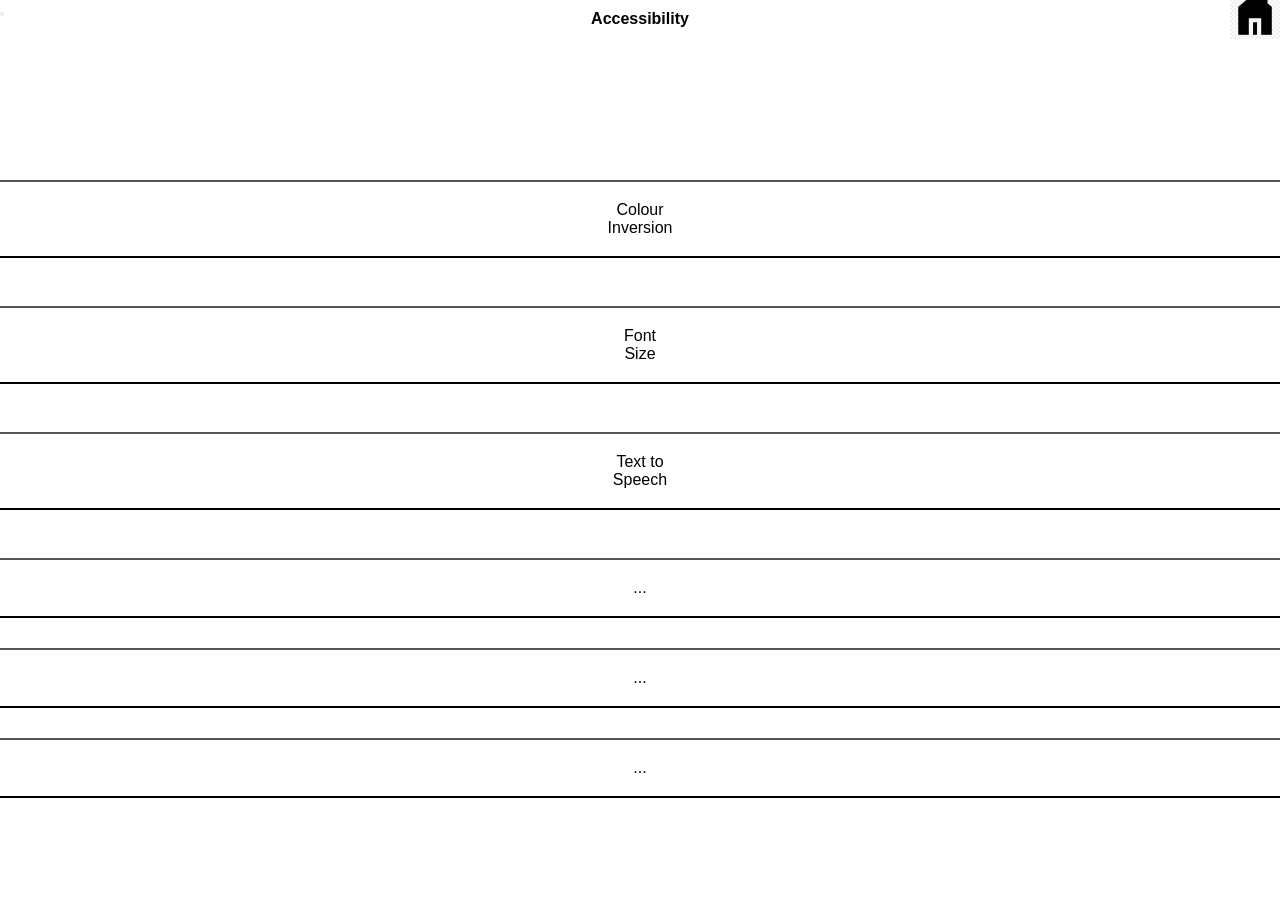
<file: accessibility.html>
<!DOCTYPE html>
<html>
    <head>
        <title>Browser</title>
        <link rel="icon" type="image/png" href="images/favicon/cleopatra.png"></link>
        <link rel="stylesheet" href="designs/styleAccessibility.css">
    </head>

    <body>

        <h1 class="accessibility">Accessibility</h1>

        <main>

            <button type="button"onclick="location.href='indexAccessibility.html'">
                <img id= "home" src="images/home_icon.png"
                alt="Home Image" style="width: 50px; height: 50px;">
            </button>

            <button class="accessibility" id="coulour-inversion" onclick="location.href='accessibilityInversion.html'">Colour Inversion</button>
            <button class="accessibility" id="fontsize" onclick="location.href='accessibilityFontSize.html'">Font Size</button>
            <button class="accessibility" id="speech">Text to Speech</button>
            
            <button class="accessibility" id="etc1">...</button>
            <button class="accessibility" id="etc2">...</button>
            <button class="accessibility" id="etc3">...</button>

        </main>

    </body>
</html>
</file>
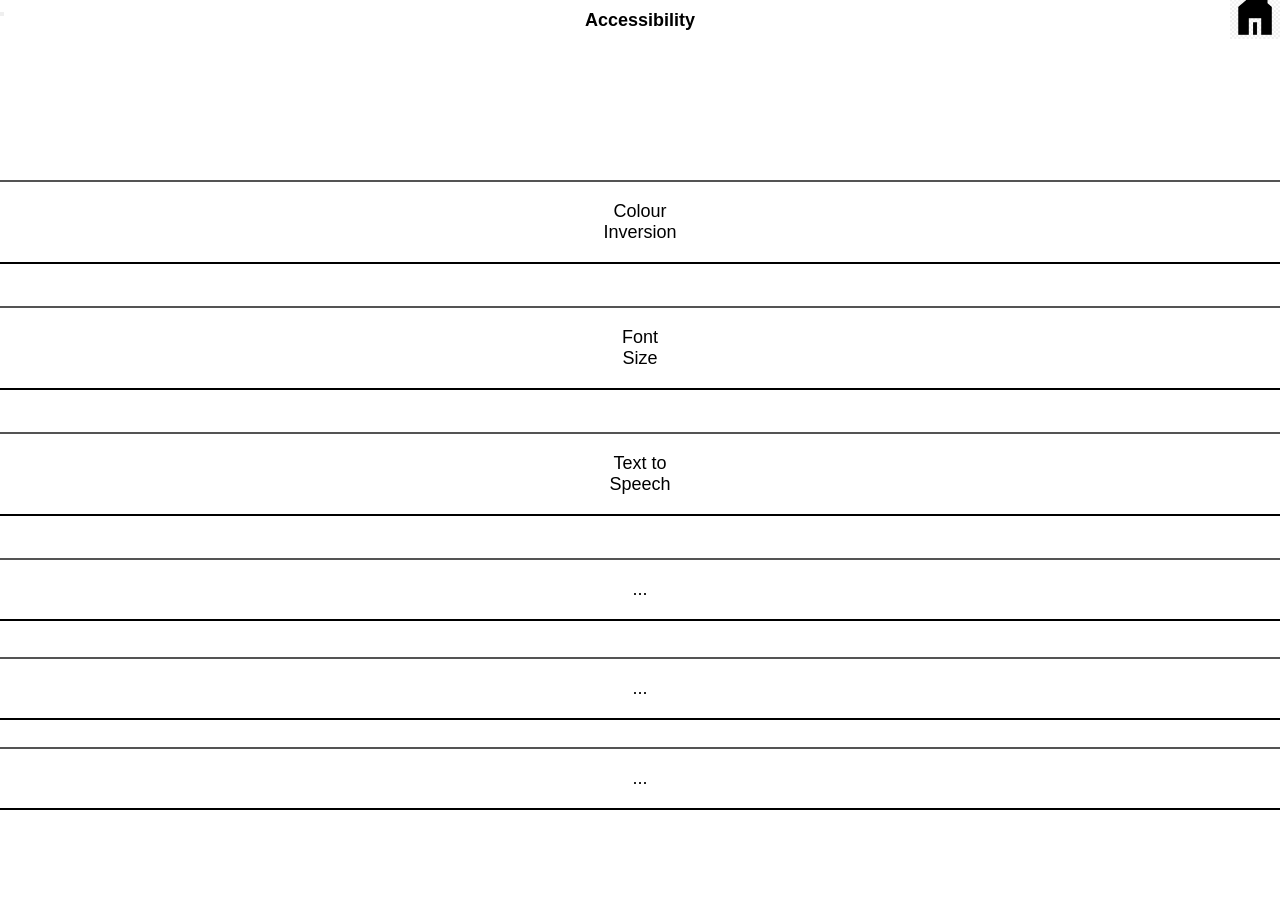
<file: accessibilityFontSize.html>
<!DOCTYPE html>
<html>
    <head>
        <title>Browser</title>
        <link rel="icon" type="image/png" href="images/favicon/cleopatra.png"></link>
        <link rel="stylesheet" href="designs/styleAccessibilityFont.css">
    </head>

    <body>

        <h1 class="accessibility">Accessibility</h1>

        <main>

            <button type="button"onclick="location.href='indexAccessibility.html'">
                <img id= "home" src="images/home_icon.png"
                alt="Home Image" style="width: 50px; height: 50px;">
            </button>

            <button class="accessibility" id="coulour-inversion" onclick="location.href='accessibilityInversion.html'">Colour Inversion</button>
            <button class="accessibility" id="fontsize" onclick="location.href='accessibilityFontSize.html'">Font Size</button>
            <button class="accessibility" id="speech">Text to Speech</button>
            
            <button class="accessibility" id="etc1">...</button>
            <button class="accessibility" id="etc2">...</button>
            <button class="accessibility" id="etc3">...</button>

        </main>

    </body>
</html>
</file>
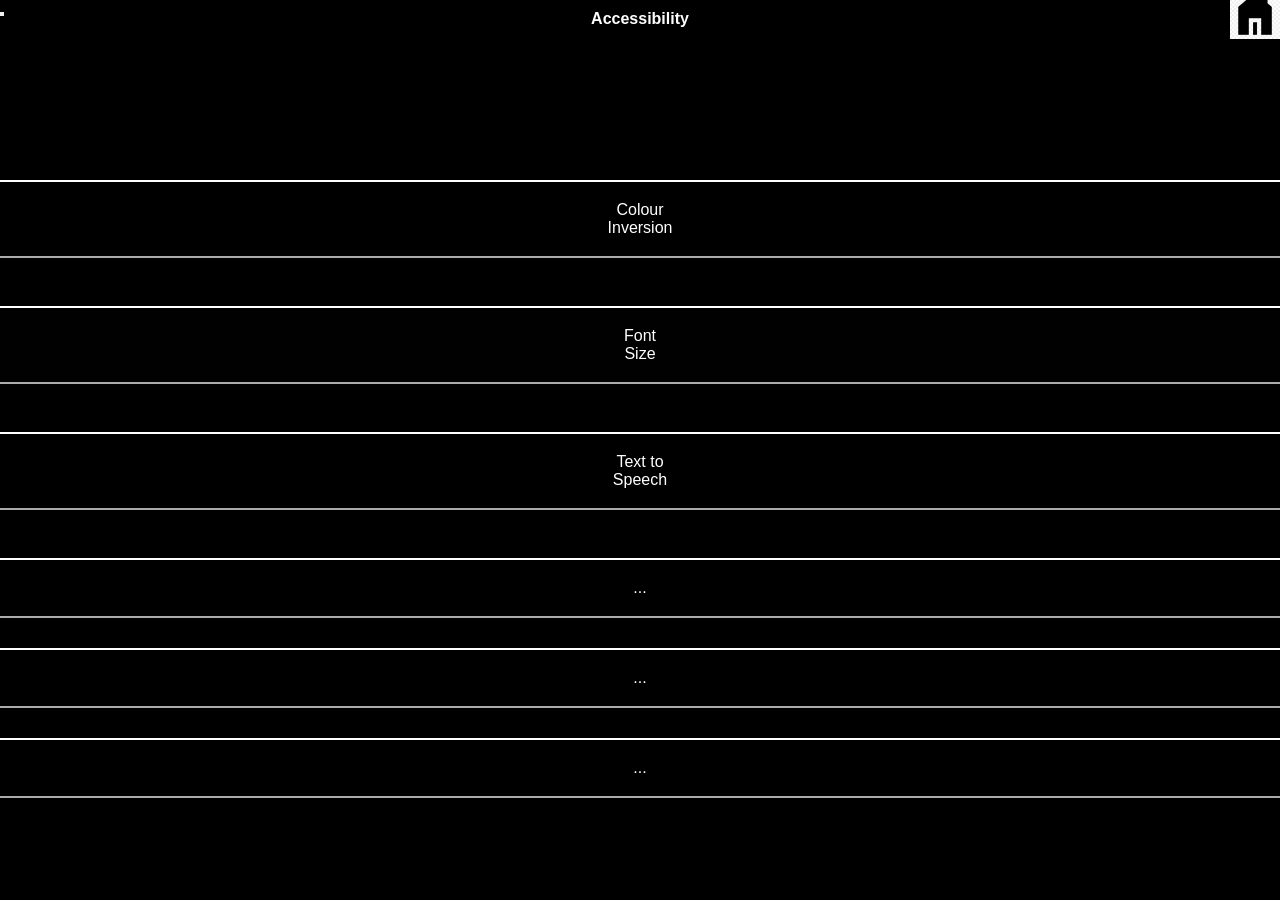
<file: accessibilityInversion.html>
<!DOCTYPE html>
<html>
    <head>
        <title>Browser</title>
        <link rel="icon" type="image/png" href="images/favicon/cleopatra.png"></link>
        <link rel="stylesheet" href="designs/styleAccessibilityInversion.css">
    </head>

    <body>

        <h1 class="accessibility">Accessibility</h1>

        <main>

            <button type="button"onclick="location.href='indexAccessibility.html'">
                <img id= "home" src="images/home_icon.png"
                alt="Home Image" style="width: 50px; height: 50px;">
            </button>

            <button class="accessibility" id="coulour-inversion" onclick="location.href='accessibilityInversion.html'">Colour Inversion</button>
            <button class="accessibility" id="fontsize" onclick="location.href='accessibilityFontSize.html'">Font Size</button>
            <button class="accessibility" id="speech">Text to Speech</button>
            
            <button class="accessibility" id="etc1">...</button>
            <button class="accessibility" id="etc2">...</button>
            <button class="accessibility" id="etc3">...</button>

        </main>

    </body>
</html>
</file>
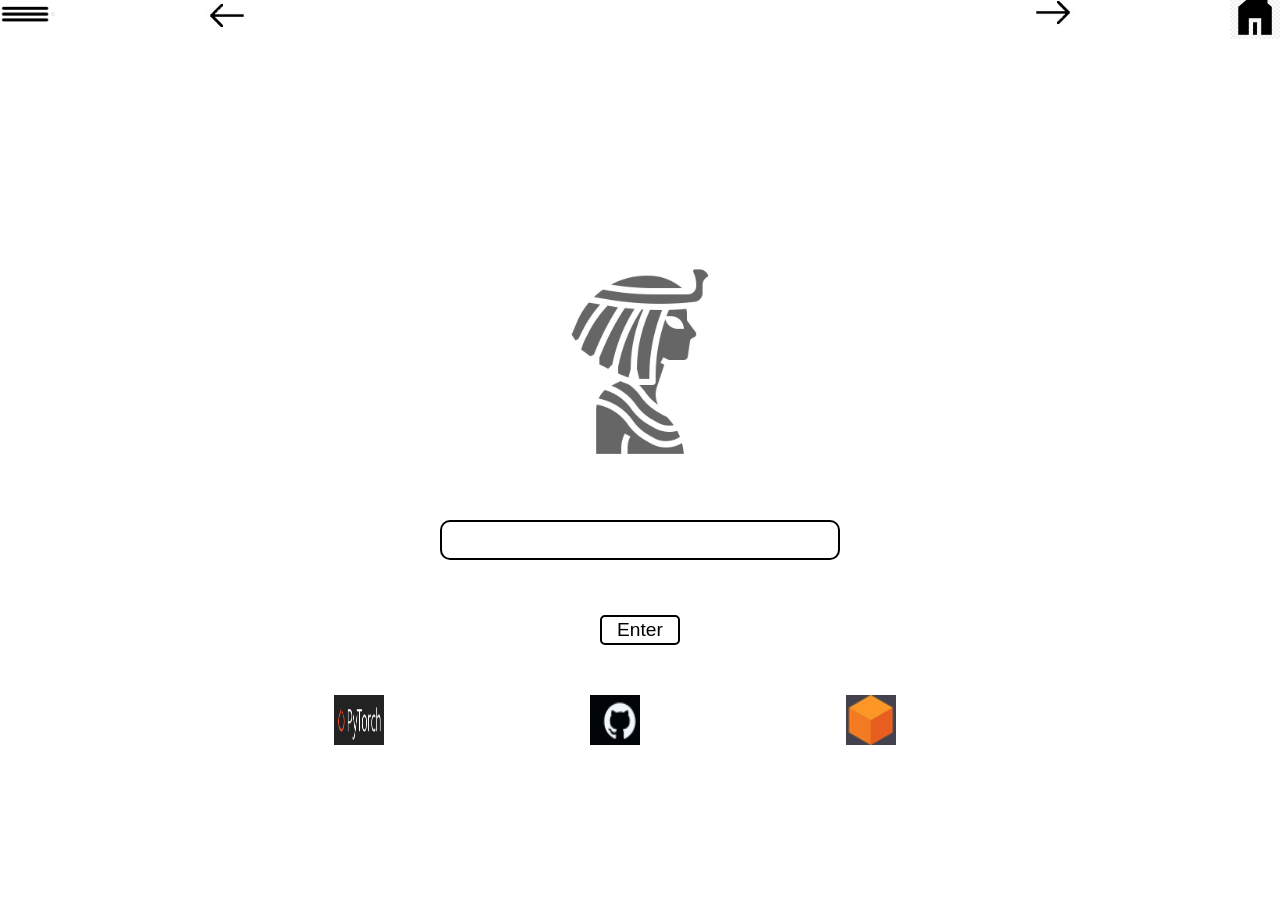
<file: indexAccessibility.html>
<!DOCTYPE html>
<html>
    <head>
        <title>Browser</title>
        <link rel="icon" type="image/png" href="images/favicon/cleopatra.png"></link>
        <link rel="stylesheet" href="designs/styleIndex.css">
    </head>

    <body>

        <main>
            <img id="cleo" src="images/favicon/cleopatra.png" alt="The icon image of Cleopatra">
            <div id="entry-box" contenteditable="true"></div>
            <button id="send" onclick="location.href='websiteTable.html'">Enter</button>

            <div id="dropdown">
                <button type="button">
                    <img id= "menu" src="images/menu_icon.jpg"
                    alt="Button Image" style="width: 50px; height: 50px;">
                </button>
                <div id="content">
                    <div onclick="location.reload()">New Tab</div>
                    <div onclick="alert('Zoomed in')">Zoom In</div>
                    <div onclick="alert('Zoomed out')">Zoom Out</div>
                    <div onclick="alert('History page')">History</div>
                    <div onclick="alert('Browse Privately')">Incognito</div>
                    <div onclick="location.href='settings.html'">Settings</div>
                    <div onclick="alert('Saved Websites')">Bookmarks</div>
                </div>
            </div>

            <button type="button"onclick="alert('Nothing back')">
                <img id= "arrow-back" src="images/arrow_img_left.jpg"
                alt="Button Image" style="width: 50px; height: 50px;">
            </button>

            <button type="button"onclick="location.href='accessibility.html'">
                <img id= "arrow-front" src="images/arrow_img_right.jpg"
                alt="Button Image" style="width: 50px; height: 50px;">
            </button>

            <button type="button"onclick="location.reload()">
                <img id= "home" src="images/home_icon.png"
                alt="Home Image" style="width: 50px; height: 50px;">
            </button>




            <button type="button"onclick="location.href='https://pytorch.org/'">
                <img id= "pytorch" src="images/pytorch.png"
                alt="Button Image" style="width: 50px; height: 50px;">
            </button>

            <button type="button"onclick="location.href='https://github.com/'">
                <img id= "github" src="images/github.png"
                alt="Button Image" style="width: 50px; height: 50px;">
            </button>

            <button type="button"onclick="location.href='https://signin.aws.amazon.com/signup?request_type=register'">
                <img id= "AWS" src="images/ACC.png"
                alt="Home Image" style="width: 50px; height: 50px;">
            </button>

        </main>

    </body>
</html>
</file>
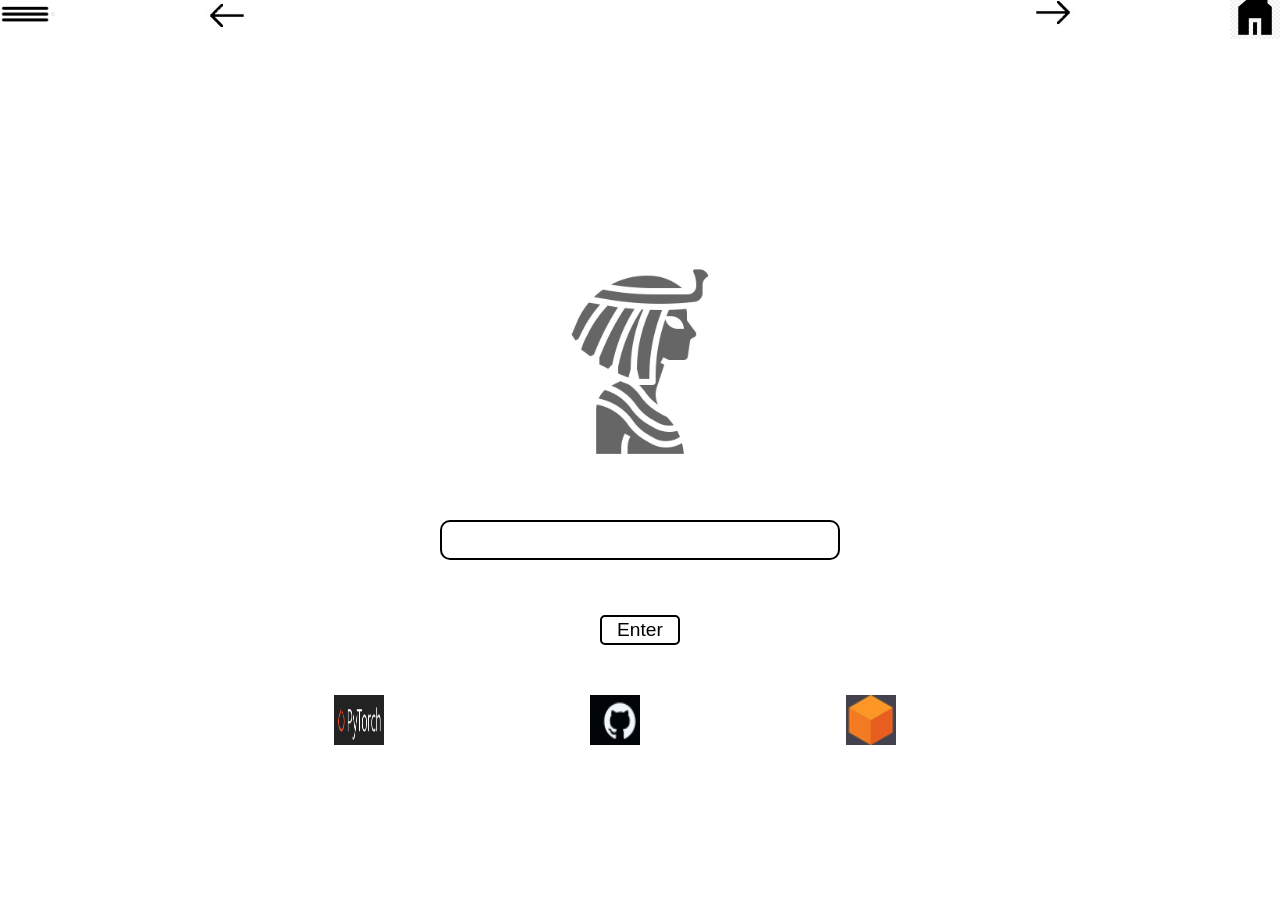
<file: indexSettings.html>
<!DOCTYPE html>
<html>
    <head>
        <title>Browser</title>
        <link rel="icon" type="image/png" href="images/favicon/cleopatra.png"></link>
        <link rel="stylesheet" href="designs/styleIndex.css">
    </head>

    <body>

        <main>

            <img id="cleo" src="images/favicon/cleopatra.png" alt="The icon image of Cleopatra">
            <div id="entry-box" contenteditable="true"></div>
            <button id="send" onclick="location.href='websiteTable.html'">Enter</button>

            <div id="dropdown">
                <button type="button">
                    <img id= "menu" src="images/menu_icon.jpg"
                    alt="Button Image" style="width: 50px; height: 50px;">
                </button>
                <div id="content">
                    <div onclick="location.reload()">New Tab</div>
                    <div onclick="alert('Zoomed in')">Zoom In</div>
                    <div onclick="alert('Zoomed out')">Zoom Out</div>
                    <div onclick="alert('History page')">History</div>
                    <div onclick="alert('Browse Privately')">Incognito</div>
                    <div onclick="location.href='settings.html'">Settings</div>
                    <div onclick="alert('Saved Websites')">Bookmarks</div>
                </div>
            </div>

            <button type="button"onclick="alert('Nothing back')">
                <img id= "arrow-back" src="images/arrow_img_left.jpg"
                alt="Button Image" style="width: 50px; height: 50px;">
            </button>

            <button type="button"onclick="location.href='settings.html'">
                <img id= "arrow-front" src="images/arrow_img_right.jpg"
                alt="Button Image" style="width: 50px; height: 50px;">
            </button>

            <button type="button"onclick="location.reload()">
                <img id= "home" src="images/home_icon.png"
                alt="Home Image" style="width: 50px; height: 50px;">
            </button>




            <button type="button"onclick="location.href='https://pytorch.org/'">
                <img id= "pytorch" src="images/pytorch.png"
                alt="Button Image" style="width: 50px; height: 50px;">
            </button>

            <button type="button"onclick="location.href='https://github.com/'">
                <img id= "github" src="images/github.png"
                alt="Button Image" style="width: 50px; height: 50px;">
            </button>

            <button type="button"onclick="location.href='https://signin.aws.amazon.com/signup?request_type=register'">
                <img id= "AWS" src="images/ACC.png"
                alt="Home Image" style="width: 50px; height: 50px;">
            </button>

        </main>

    </body>
</html>
</file>
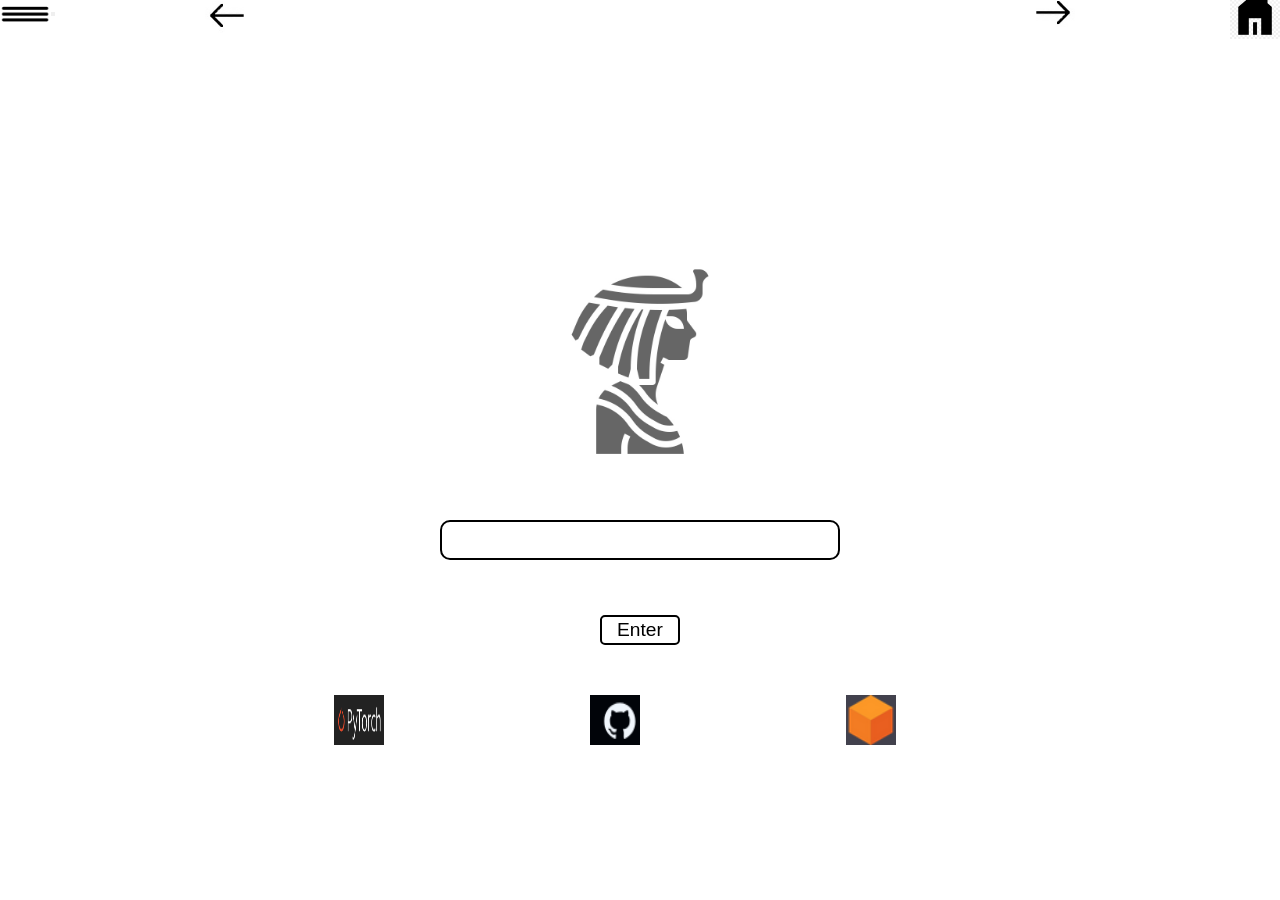
<file: indexTable.html>
<!DOCTYPE html>
<html>
    <head>
        <title>Browser</title>
        <link rel="icon" type="image/png" href="images/favicon/cleopatra.png"></link>
        <link rel="stylesheet" href="designs/styleIndex.css">
    </head>

    <body>

        <main>

            <img id="cleo" src="images/favicon/cleopatra.png" alt="The icon image of Cleopatra">
            <div id="entry-box" contenteditable="true"></div>
            <button id="send" onclick="location.href='websiteTable.html'">Enter</button>

            <div id="dropdown">
                <button type="button">
                    <img id= "menu" src="images/menu_icon.jpg"
                    alt="Button Image" style="width: 50px; height: 50px;">
                </button>
                <div id="content">
                    <div onclick="location.reload()">New Tab</div>
                    <div onclick="alert('Zoomed in')">Zoom In</div>
                    <div onclick="alert('Zoomed out')">Zoom Out</div>
                    <div onclick="alert('History page')">History</div>
                    <div onclick="alert('Browse Privately')">Incognito</div>
                    <div onclick="location.href='settings.html'">Settings</div>
                    <div onclick="alert('Saved Websites')">Bookmarks</div>
                </div>
            </div>

            <button type="button"onclick="alert('Nothing back')">
                <img id= "arrow-back" src="images/arrow_img_left.jpg"
                alt="Button Image" style="width: 50px; height: 50px;">
            </button>

            <button type="button"onclick="location.href='websiteTable.html'">
                <img id= "arrow-front" src="images/arrow_img_right.jpg"
                alt="Button Image" style="width: 50px; height: 50px;">
            </button>

            <button type="button"onclick="location.reload()">
                <img id= "home" src="images/home_icon.png"
                alt="Home Image" style="width: 50px; height: 50px;">
            </button>




            <button type="button"onclick="location.href='https://pytorch.org/'">
                <img id= "pytorch" src="images/pytorch.png"
                alt="Button Image" style="width: 50px; height: 50px;">
            </button>

            <button type="button"onclick="location.href='https://github.com/'">
                <img id= "github" src="images/github.png"
                alt="Button Image" style="width: 50px; height: 50px;">
            </button>

            <button type="button"onclick="location.href='https://signin.aws.amazon.com/signup?request_type=register'">
                <img id= "AWS" src="images/ACC.png"
                alt="Home Image" style="width: 50px; height: 50px;">
            </button>

        </main>

    </body>
</html>
</file>
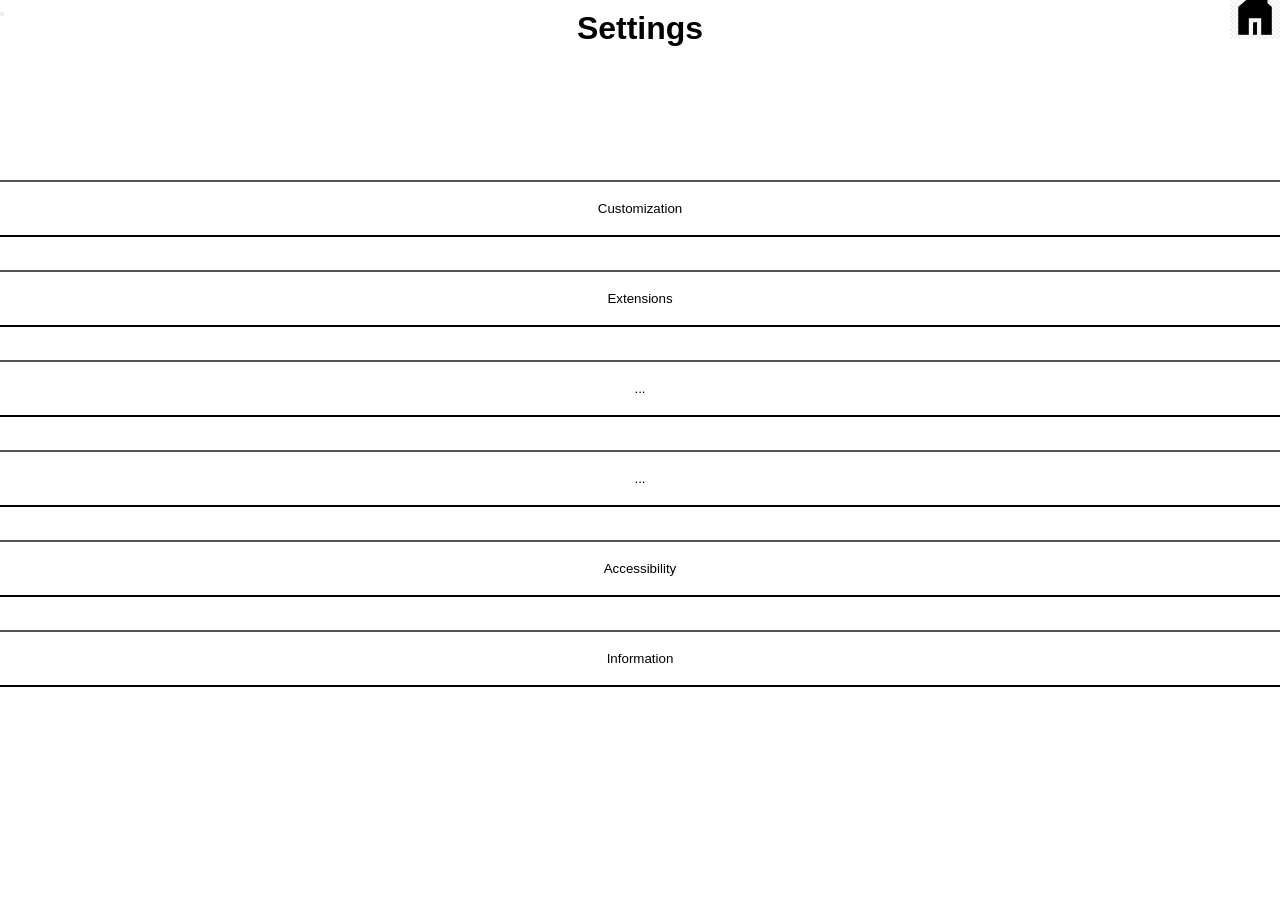
<file: settings.html>
<!DOCTYPE html>
<html>
    <head>
        <title>Browser</title>
        <link rel="icon" type="image/png" href="images/favicon/cleopatra.png"></link>
        <link rel="stylesheet" href="designs/styleSettings.css">
    </head>

    <body>

        <h1>Settings</h1>

        <main>

            <button type="button"onclick="location.href='indexSettings.html'">
                <img id= "home" src="images/home_icon.png"
                alt="Home Image" style="width: 50px; height: 50px;">
            </button>

            <button class="settings" id="custom">Customization</button>
            <button class="settings" id="Exten">Extensions</button>
            <button class="settings" id="etc">...</button>
            <button class="settings" id="etc2">...</button>
            <button class="settings" id="access" onclick="location.href='accessibility.html'">Accessibility</button>
            <button class="settings" id="browser">Information</button>

        </main>

    </body>
</html>
</file>
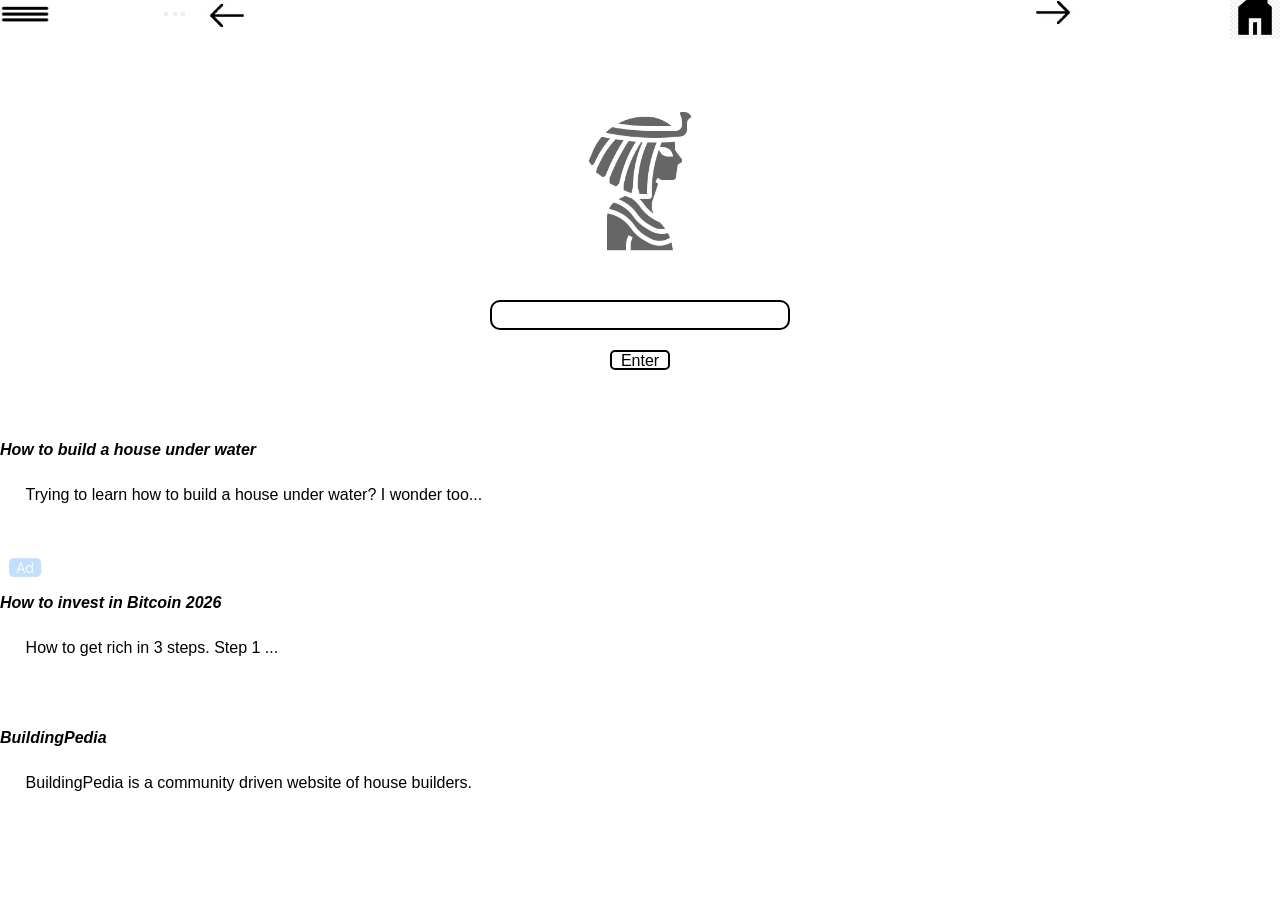
<file: websiteTable.html>
<!DOCTYPE html>
<html>
    <head>
        <title>Browser</title>
        <link rel="icon" type="image/png" href="images/favicon/cleopatra.png"></link>
        <link rel="stylesheet" href="designs/styleTable.css">

    </head>

    <body>

        <main>
            <img id="cleo_logo" src="images/favicon/cleopatra.png" alt="The image of Cleopatra">
            <div id="searchbox" contenteditable="true"></div>
            <button id="enter">Enter</button>

            <div id="dropdown">
                <button id="menu-button">
                    <img id= "menu" src="images/menu_icon.jpg"
                    alt="Button Image" style="width: 50px; height: 50px;">
                </button>
                <div id="content">
                    <div onclick="location.href='index.html'">New Tab</div>
                    <div onclick="alert('Zoomed in')">Zoom In</div>
                    <div onclick="alert('Zoomed out')">Zoom Out</div>
                    <div onclick="alert('History page')">History</div>
                    <div onclick="alert('Browse Privately')">Incognito</div>
                    <div onclick="location.href='settings.html'">Settings</div>
                    <div onclick="alert('Saved Websites')">Bookmarks</div>
                </div>
            </div>

            <button type="button"onclick="location.href='indexTable.html'">
                <img id= "arrow-back" src="images/arrow_img_left.jpg"
                alt="Button Image" style="width: 50px; height: 50px;">
            </button>

            <button type="button"onclick="alert('Nothing infront')">
                <img id= "arrow-front" src="images/arrow_img_right.jpg"
                alt="Button Image" style="width: 50px; height: 50px;">
            </button>

            <button type="button"onclick="location.href='indexTable.html'">
                <img id= "home" src="images/home_icon.png"
                alt="Home Image" style="width: 50px; height: 50px;">
            </button>

            <h4 class="message" id="underwater">How to build a house under water</h1>
            <p id="underwater-desc">Trying to learn how to build a house under water? I wonder too...</p>
            
            <img id="ad-img" src="images\ad.png" alt="An image saying 'ad'">
            <h4 class="message" id="ad">How to invest in Bitcoin 2026</h4>
            <p id="ad-desc">How to get rich in 3 steps. Step 1 ...</p>
            
            <h4 class="message" id="wiki">BuildingPedia</h4>
            <p id="wiki-desc">BuildingPedia is a community driven website of house builders. </p>

        </main>

    </body>
</html>

<!-- Sources Used:
https://www.geeksforgeeks.org/html/html-dropdown/
https://www.geeksforgeeks.org/html/html-dom-onclick-event/
https://www.geeksforgeeks.org/html/html-dom-location-href-property/
-->
</file>
<file: designs/styleAccessibility.css>
*{
    box-sizing: border-box;
    margin: 0;
    padding: 0;
}

body{
    background-color:  lab(100% 0.01 -0.01);
    font-family: Arial;
    display: flex;
    flex-direction: column;
    height: 100vh;
}

#home{
    position:fixed;
    left: 100%;
    transform: translate(-100%, -50%);
}

h1{
    color: lab(0% 0 0);
    text-align: center;
    padding: 10px;

    position: fixed;

    left: 50%;
    transform: translate(-50%, 0%);
}

.accessibility{
    font-size: 1rem;
    font-family: Arial;

}

#coulour-inversion{
    padding: 19px   50%;
    background-color: rgb(255, 255, 255);
    border-color: black;

    position: fixed;
    top: 20%;
    left: 50%;
    transform: translate(-50%, 0%);
}

#fontsize{
    padding: 19px   50%;
    background-color: rgb(255, 255, 255);
    border-color: black;

    position: fixed;
    top: 34%;
    left: 50%;
    transform: translate(-50%, 0%);
}

#speech{
    padding: 19px   50%;
    background-color: rgb(255, 255, 255);
    border-color: black;

    position: fixed;
    top: 48%;
    left: 50%;
    transform: translate(-50%, 0%);
}

#etc1{
    padding: 19px   50%;
    background-color: rgb(255, 255, 255);
    border-color: black;

    position: fixed;
    top: 62%;
    left: 50%;
    transform: translate(-50%, 0%);
}

#etc2{
    padding: 19px   50%;
    background-color: rgb(255, 255, 255);
    border-color: black;

    position: fixed;
    top: 72%;
    left: 50%;
    transform: translate(-50%, 0%);
}

#etc3{
    padding: 19px   50%;
    background-color: rgb(255, 255, 255);
    border-color: black;

    position: fixed;
    top: 82%;
    left: 50%;
    transform: translate(-50%, 0%);
}
</file>
<file: designs/styleAccessibilityFont.css>
*{
    box-sizing: border-box;
    margin: 0;
    padding: 0;
}

body{
    background-color:  lab(100% 0.01 -0.01);
    font-family: Arial;
    display: flex;
    flex-direction: column;
    height: 100vh;
}

#home{
    position:fixed;
    left: 100%;
    transform: translate(-100%, -50%);
}

h1{
    color: lab(0% 0 0);
    text-align: center;
    padding: 10px;

    position: fixed;

    left: 50%;
    transform: translate(-50%, 0%);
}

.accessibility{
    font-size:large;
    font-family: Arial;

}

#coulour-inversion{
    padding: 19px   50%;
    background-color: rgb(255, 255, 255);
    border-color: black;

    position: fixed;
    top: 20%;
    left: 50%;
    transform: translate(-50%, 0%);
}

#fontsize{
    padding: 19px   50%;
    background-color: rgb(255, 255, 255);
    border-color: black;

    position: fixed;
    top: 34%;
    left: 50%;
    transform: translate(-50%, 0%);
}

#speech{
    padding: 19px   50%;
    background-color: rgb(255, 255, 255);
    border-color: black;

    position: fixed;
    top: 48%;
    left: 50%;
    transform: translate(-50%, 0%);
}

#etc1{
    padding: 19px   50%;
    background-color: rgb(255, 255, 255);
    border-color: black;

    position: fixed;
    top: 62%;
    left: 50%;
    transform: translate(-50%, 0%);
}

#etc2{
    padding: 19px   50%;
    background-color: rgb(255, 255, 255);
    border-color: black;

    position: fixed;
    top: 73%;
    left: 50%;
    transform: translate(-50%, 0%);
}

#etc3{
    padding: 19px   50%;
    background-color: rgb(255, 255, 255);
    border-color: black;

    position: fixed;
    top: 83%;
    left: 50%;
    transform: translate(-50%, 0%);
}
</file>
<file: designs/styleAccessibilityInversion.css>
*{
    box-sizing: border-box;
    margin: 0;
    padding: 0;
}

body{
    background-color:  lch(0% 0 0);
    font-family: Arial;
    display: flex;
    flex-direction: column;
    height: 100vh;
}

#home{
    position:fixed;
    left: 100%;
    transform: translate(-100%, -50%);
}

h1{
    color: lch(100% 0.01 296.81);
    text-align: center;
    padding: 10px;

    position: fixed;

    left: 50%;
    transform: translate(-50%, 0%);
}

.accessibility{
    font-size: 1rem;
    font-family: Arial;
    color: #ffffff;

}

#coulour-inversion{
    padding: 19px   50%;
    background-color: hwb(0 0% 100%);
    border-color: #ffffff;

    position: fixed;
    top: 20%;
    left: 50%;
    transform: translate(-50%, 0%);
}

#fontsize{
    padding: 19px   50%;
    background-color: #020101;
    border-color: rgb(255, 255, 255);

    position: fixed;
    top: 34%;
    left: 50%;
    transform: translate(-50%, 0%);
}

#speech{
    padding: 19px   50%;
    background-color: hwb(0 0% 100%);
    border-color: #ffffff;

    position: fixed;
    top: 48%;
    left: 50%;
    transform: translate(-50%, 0%);
}

#etc1{
    padding: 19px   50%;
    background-color: #000000;
    border-color: #ffffff;

    position: fixed;
    top: 62%;
    left: 50%;
    transform: translate(-50%, 0%);
}

#etc2{
    padding: 19px   50%;
    background-color: #000000;
    border-color: #ffffff;

    position: fixed;
    top: 72%;
    left: 50%;
    transform: translate(-50%, 0%);
}

#etc3{
    padding: 19px   50%;
    background-color: hwb(0 0% 100%);
    border-color: #ffffff;

    position: fixed;
    top: 82%;
    left: 50%;
    transform: translate(-50%, 0%);
}
</file>
<file: designs/styleIndex.css>
*{
    box-sizing: border-box;
    margin: 0;
    padding: 0;
}

body{
    background-color:  lab(100% 0.01 -0.01);
    font-family: sans-serif;
    display: flex;
    flex-direction: column;
    height: 100vh;
}

#cleo{
    width: 200px;
    opacity: 0.6;
    position: fixed;
    top: 40%;
    left: 50%;
    transform: translate(-50%, -50%);
}

#send{
    width: 80px;
    height: 30px;

    font-size: 1.2rem;
    background-color:  hsl(0, 0%, 100%);
    border: 2px solid;
    border-radius: 5px;

    position: fixed;

    top: 70%;
    left: 50%;
    transform: translate(-50%, -50%);

}

#entry-box{
    width: 400px;
    height: 40px;

    font-size: 1.2rem;
    background-color:  hwb(0 100% 0%);
    border: 2px solid;
    border-radius: 10px;

    overflow: auto;
    position: fixed;

    top: 60%;
    left: 50%;
    transform: translate(-50%, -50%);
}

#message{
    font-style: italic;
    
    padding: 15px;
    margin-bottom: 10px;
    border-radius: 8px;

    color: hwb(0 0% 100%);
    background: lch(100% 0.01 296.81);
    border: 2px solid lab(47.22% 32.25 14.63);
}


#menu{
    position:fixed;
    left: 0%;
    transform: translate(0%, -50%);
}

#dropdown {
            position: relative;
            display: inline-block;
}

#content {
            display: none;
            position: absolute;
            background-color: #fff;
            min-width: 160px;
            border: 1px solid #ddd;
            z-index: 1;
}

#dropdown:hover #content {
    display: block;
}

#content div {
    padding: 10px;
    cursor: pointer;
}

#content div:hover {
    background-color: #e6e6e6;
}

#arrow-back{
    position:fixed;
    left: 0%;
    transform: translate(400%, -50%);
}

#arrow-front{
    position:fixed;
    left: 100%;
    transform: translate(-500%, -50%);
}

#home{
    position:fixed;
    left: 100%;
    transform: translate(-100%, -50%);
}

#pytorch{
    position:fixed;
    left: 30%;
    top: 80%;
    transform: translate(-100%, -50%);
}

#github{
    position:fixed;
    left: 50%;
    top: 80%;
    transform: translate(-100%, -50%);
}

#AWS{
    position:fixed;
    left: 70%;
    top: 80%;
    transform: translate(-100%, -50%);
}
</file>
<file: designs/styleSettings.css>
*{
    box-sizing: border-box;
    margin: 0;
    padding: 0;
}

body{
    background-color:  lab(100% 0.01 -0.01);
    font-family: Arial;
    display: flex;
    flex-direction: column;
    height: 100vh;
}

#home{
    position:fixed;
    left: 100%;
    transform: translate(-100%, -50%);
}

h1{
    color: lab(0% 0 0);
    text-align: center;
    padding: 10px;

    position: fixed;

    left: 50%;
    transform: translate(-50%, 0%);
}

.settings{
    padding: 19px   50%;
    background-color: rgb(255, 255, 255);
    border-color: black;
}

#custom{
    position: fixed;
    top: 20%;
    left: 50%;
    transform: translate(-50%, 0%);
}

#Exten{
    position: fixed;
    top: 30%;
    left: 50%;
    transform: translate(-50%, 0%);
}

#etc{
    position: fixed;
    top: 40%;
    left: 50%;
    transform: translate(-50%, 0%);
}

#etc2{
    position: fixed;
    top: 50%;
    left: 50%;
    transform: translate(-50%, 0%);
}

#access{
    position: fixed;
    top: 60%;
    left: 50%;
    transform: translate(-50%, 0%);
}

#browser{
    position: fixed;
    top: 70%;
    left: 50%;
    transform: translate(-50%, 0%);
}
</file>
<file: designs/styleTable.css>
*{
    box-sizing: border-box;
    margin: 0;
    padding: 0;
}

body{
    background-color:  lab(100% 0.01 -0.01);
    font-family: sans-serif;
    display: flex;
    flex-direction: column;
    height: 100vh;
}

#cleo_logo{
    width: 150px;
    opacity: 0.6;
    position: fixed;
    top: 20%;
    left: 50%;
    transform: translate(-50%, -50%);
}

#enter{
    width: 60px;
    height: 20px;

    font-size: 1.0rem;
    background-color:  hsl(0, 0%, 100%);
    border: 2px solid;
    border-radius: 5px;

    position: fixed;

    top: 40%;
    left: 50%;
    transform: translate(-50%, -50%);
}

#searchbox{
    width: 300px;
    height: 30px;

    font-size: 1.2rem;
    background-color:  hwb(0 100% 0%);
    border: 2px solid;
    border-radius: 10px;

    overflow: auto;
    position: fixed;

    top: 35%;
    left: 50%;
    transform: translate(-50%, -50%);
}

.message{
    font-style: italic;
    
    padding: 0px;
    margin-bottom: 10px;
    border-radius: 8px;

    color: hwb(0 0% 100%);
    background: lch(100% 0.01 296.81);
}

#underwater{
    position: fixed;
    top: 50%;
    left: 0%;
    transform: translate(0%, -50%);

}

#underwater-desc{
    position: fixed;
    top: 55%;
    left: 2%;
    transform: translate(0%, -50%);

}

#ad-img{
    width: 50px;
    opacity: 0.6;
    position: fixed;
    top: 63%;
    left: 0%;
    transform: translate(0%, -50%);
}

#ad{
    position: fixed;
    top: 67%;
    left: 0%;
    transform: translate(0%, -50%);
}

#ad-desc{
    position: fixed;
    top: 72%;
    left: 2%;
    transform: translate(0%, -50%);
}

#wiki{
    position: fixed;
    top: 82%;
    left: 0%;
    transform: translate(0%, -50%);
}

#wiki-desc{
    position: fixed;
    top: 87%;
    left: 2%;
    transform: translate(0%, -50%);
}

#menu{
    position:fixed;
    left: 0%;
    transform: translate(0%, -50%);
}

#dropdown {
            position: relative;
            display: inline-block;
}

#menu-button {
            background-color: #f1f1f1;
            color: black;
            
            font-size: 16px;
            border: none;
            cursor: pointer;
            min-width: 160px;
}

#content {
            display: none;
            position: absolute;
            background-color: #fff;
            min-width: 160px;
            border: 1px solid #ddd;
            z-index: 1;
}

#dropdown:hover #content {
    display: block;
}

#content div {
    padding: 10px;
    cursor: pointer;
}

#content div:hover {
    background-color: #e6e6e6;
}

#arrow-back{
    position:fixed;
    left: 0%;
    transform: translate(400%, -50%);
}

#arrow-front{
    position:fixed;
    left: 100%;
    transform: translate(-500%, -50%);
}

#home{
    position:fixed;
    left: 100%;
    transform: translate(-100%, -50%);
}
</file>
